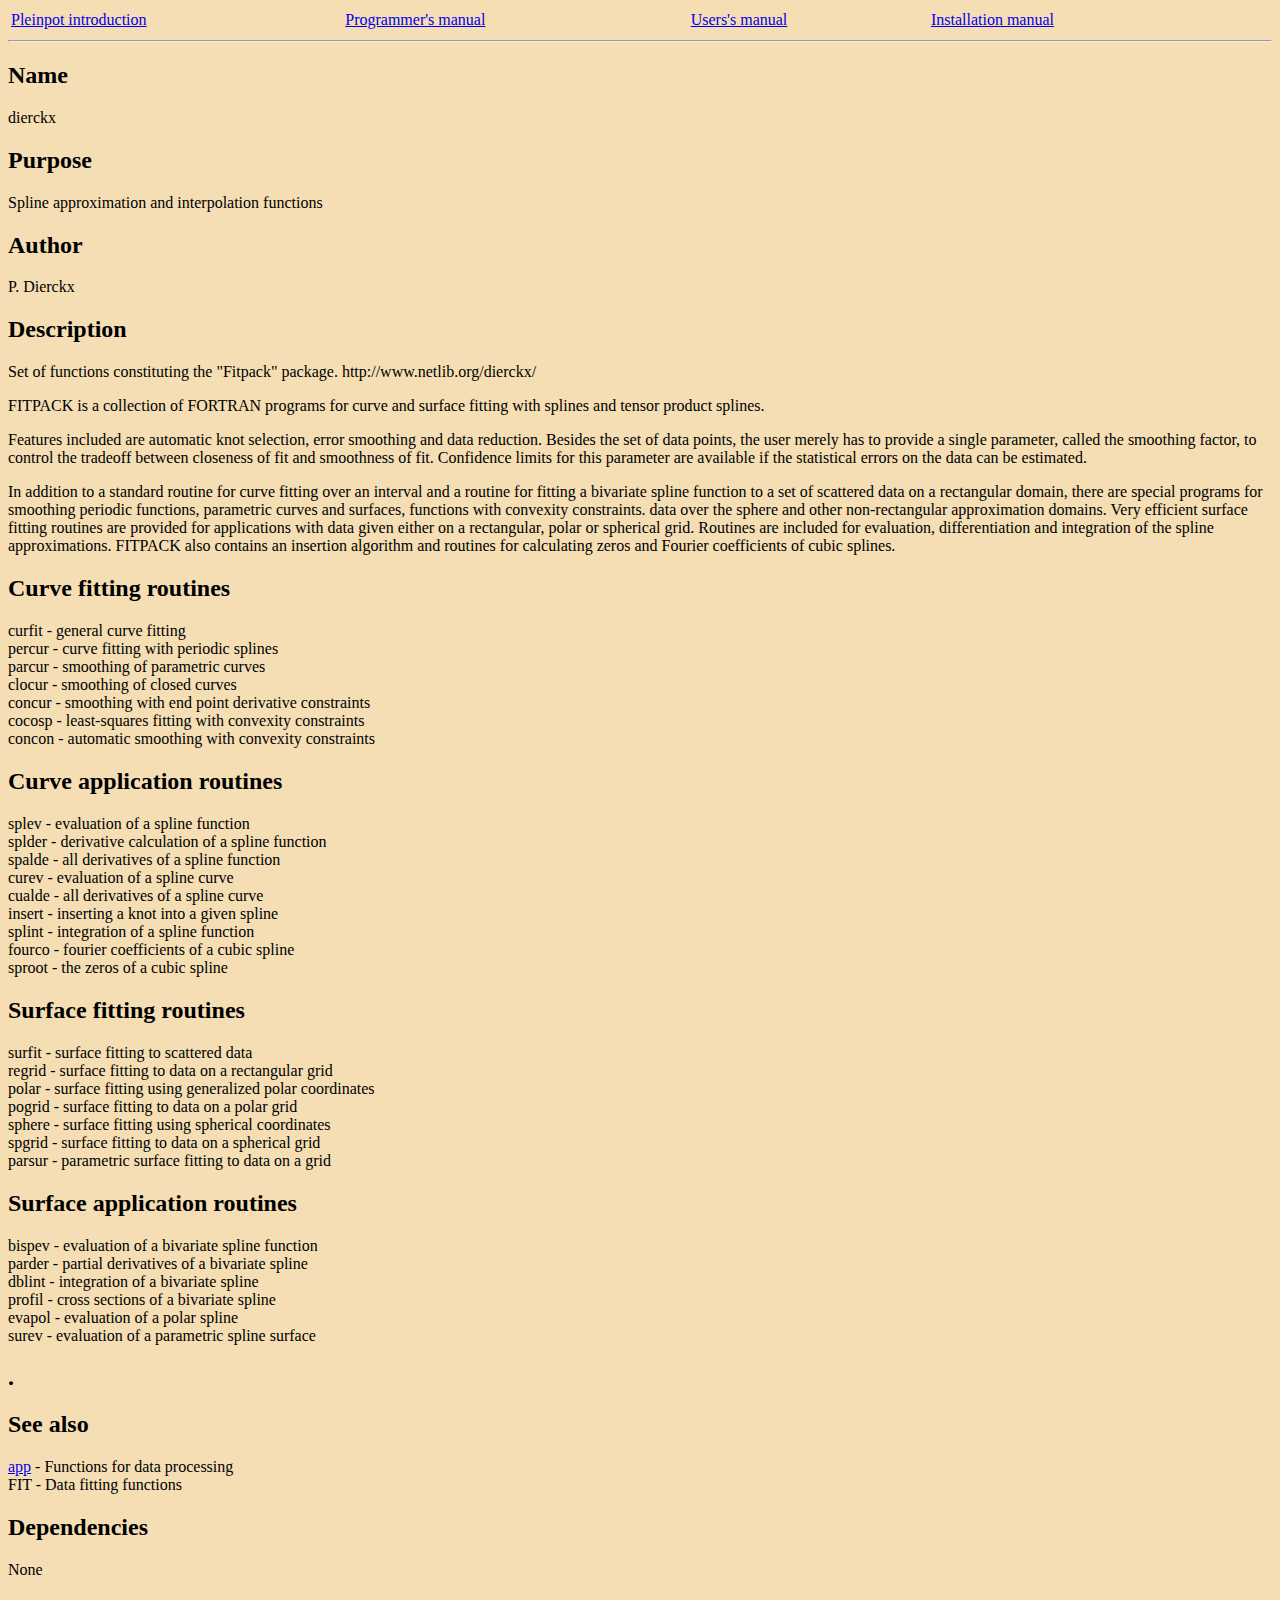
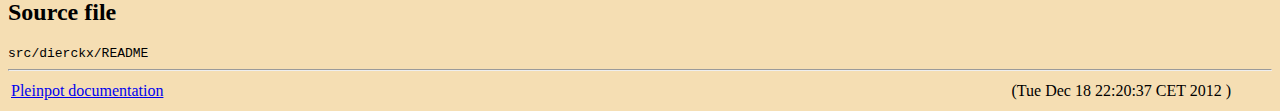
<file: doc/INTERPOLATE/Documentation Pleinpot.html>
<!DOCTYPE html PUBLIC "-//W3C//DTD HTML 4.0 Transitional//EN">
<!--Converted with LaTeX2HTML 2002-2-1 (1.70)
original version by:  Nikos Drakos, CBLU, University of Leeds
* revised and updated by:  Marcus Hennecke, Ross Moore, Herb Swan
* with significant contributions from:
  Jens Lippmann, Marek Rouchal, Martin Wilck and others -->
<html><head>
<meta http-equiv="content-type" content="text/html; charset=windows-1252">
<title>Documentation Pleinpot</title>
<meta name="description" content="Documentation Pleinpot">
<meta name="keywords" content="README28">
<meta name="resource-type" content="document">
<meta name="distribution" content="global">

<meta name="Generator" content="LaTeX2HTML v2002-2-1">
<meta http-equiv="Content-Style-Type" content="text/css">

<link rel="STYLESHEET" href="Documentation%20Pleinpot_files/pleinpot.css">

</head>

<body>

<table width="97%"><tbody><tr>
<td align="left"><a href="http://leda.univ-lyon1.fr/pleinpot/introduction.html">Pleinpot introduction</a></td>
<td align="left"><a href="http://leda.univ-lyon1.fr/pleinpot/manual_prog.html">Programmer's manual</a></td>
<td align="left"><a href="http://leda.univ-lyon1.fr/pleinpot/manual_user.html">Users's manual</a></td>
<td align="left"><a href="http://leda.univ-lyon1.fr/pleinpot/manual_install.html">Installation manual</a></td>
</tr></tbody></table><hr>

<h2><a name="SECTION00001000000000000000">
Name</a>
</h2>              dierckx

<h2><a name="SECTION00002000000000000000">
Purpose</a>
</h2>           Spline approximation and interpolation functions

<h2><a name="SECTION00003000000000000000">
Author</a>
</h2>             P. Dierckx

<h2><a name="SECTION00004000000000000000">
Description</a>
</h2>
  Set of functions constituting the "Fitpack" package.
  http://www.netlib.org/dierckx/

<p>
FITPACK is a collection of FORTRAN programs for curve and surface fitting 
  with splines and tensor product splines. 

</p><p>
Features included are automatic knot selection, error smoothing and data 
  reduction. Besides the set of data points, the user merely has to provide a
  single parameter, called the smoothing factor, to control the tradeoff 
  between closeness of fit and smoothness of fit. Confidence limits for this 
  parameter are available if the statistical errors on the data can be 
  estimated.

</p><p>
In addition to a standard routine for curve fitting over an interval and 
  a routine for fitting a bivariate spline function to a set of scattered 
  data on a rectangular domain, there are special programs for smoothing 
  periodic functions, parametric curves and surfaces, functions with 
  convexity constraints. data over the sphere and other non-rectangular 
  approximation domains. Very efficient surface fitting routines are provided
  for applications with data given either on a rectangular, polar or 
  spherical grid. Routines are included for evaluation, differentiation and 
  integration of the spline approximations. FITPACK also contains an 
  insertion algorithm and routines for calculating zeros and Fourier 
  coefficients of cubic splines.

</p><p>

</p><h2><a name="SECTION00005000000000000000">
Curve fitting routines</a>
</h2>
  curfit  - general curve fitting
<br>
percur  - curve fitting with periodic splines
<br>
parcur  - smoothing of parametric curves
<br>
clocur  - smoothing of closed curves
<br>
concur  - smoothing with end point derivative constraints
<br>
cocosp  - least-squares fitting with convexity constraints
<br>
concon  - automatic smoothing with convexity constraints
<br>
<p>

</p><h2><a name="SECTION00006000000000000000">
Curve application routines</a>
</h2>
  splev - evaluation of a spline function
<br>
splder - derivative calculation of a spline function
<br>
spalde  - all derivatives of a spline function
<br>
curev - evaluation of a spline curve
<br>
cualde - all derivatives of a spline curve
<br>
insert - inserting a knot into a given spline
<br>
splint - integration of a spline function
<br>
fourco - fourier coefficients of a cubic spline
<br>
sproot - the zeros of a cubic spline
<br>
<p>

</p><h2><a name="SECTION00007000000000000000">
Surface fitting routines</a>
</h2>
  surfit - surface fitting to scattered data
<br>
regrid - surface fitting to data on a rectangular grid
<br>
polar - surface fitting using generalized polar coordinates
<br>
pogrid - surface fitting to data on a polar grid
<br>
sphere - surface fitting using spherical coordinates
<br>
spgrid  - surface fitting to data on a spherical grid
<br>
parsur - parametric surface fitting to data on a grid
<br>
<p>

</p><h2><a name="SECTION00008000000000000000">
Surface application routines</a>
</h2>
  bispev - evaluation of a bivariate spline function
<br>
parder - partial derivatives of a bivariate spline
<br>
dblint - integration of a bivariate spline
<br>
profil - cross sections of a bivariate spline
<br>
evapol - evaluation of a polar spline
<br>
surev - evaluation of a parametric spline surface
<br>
<p>

</p><h2><a name="SECTION00009000000000000000">.</a>

</h2>

<p>


</p><h2><a name="SECTION000010000000000000000">
See also</a>
</h2>
      <a name="tex2html1" href="http://leda.univ-lyon1.fr/pleinpot/README1.html">app</a> - Functions for data processing
<br>
FIT - Data fitting functions
<br>

<h2><a name="SECTION000011000000000000000">
Dependencies</a>
</h2>      None

<h2><a name="SECTION000012000000000000000">
Source file</a>
</h2><tt> src/dierckx/README
</tt>
<hr><address>
<table width="97%"><tbody><tr><td align="left"><a href="http://leda.univ-lyon1.fr/pleinpot/introduction.html">Pleinpot documentation </a></td><td align="right">(Tue Dec 18 22:20:37 CET 2012
)</td></tr></tbody></table>
</address>


</body></html>
</file>
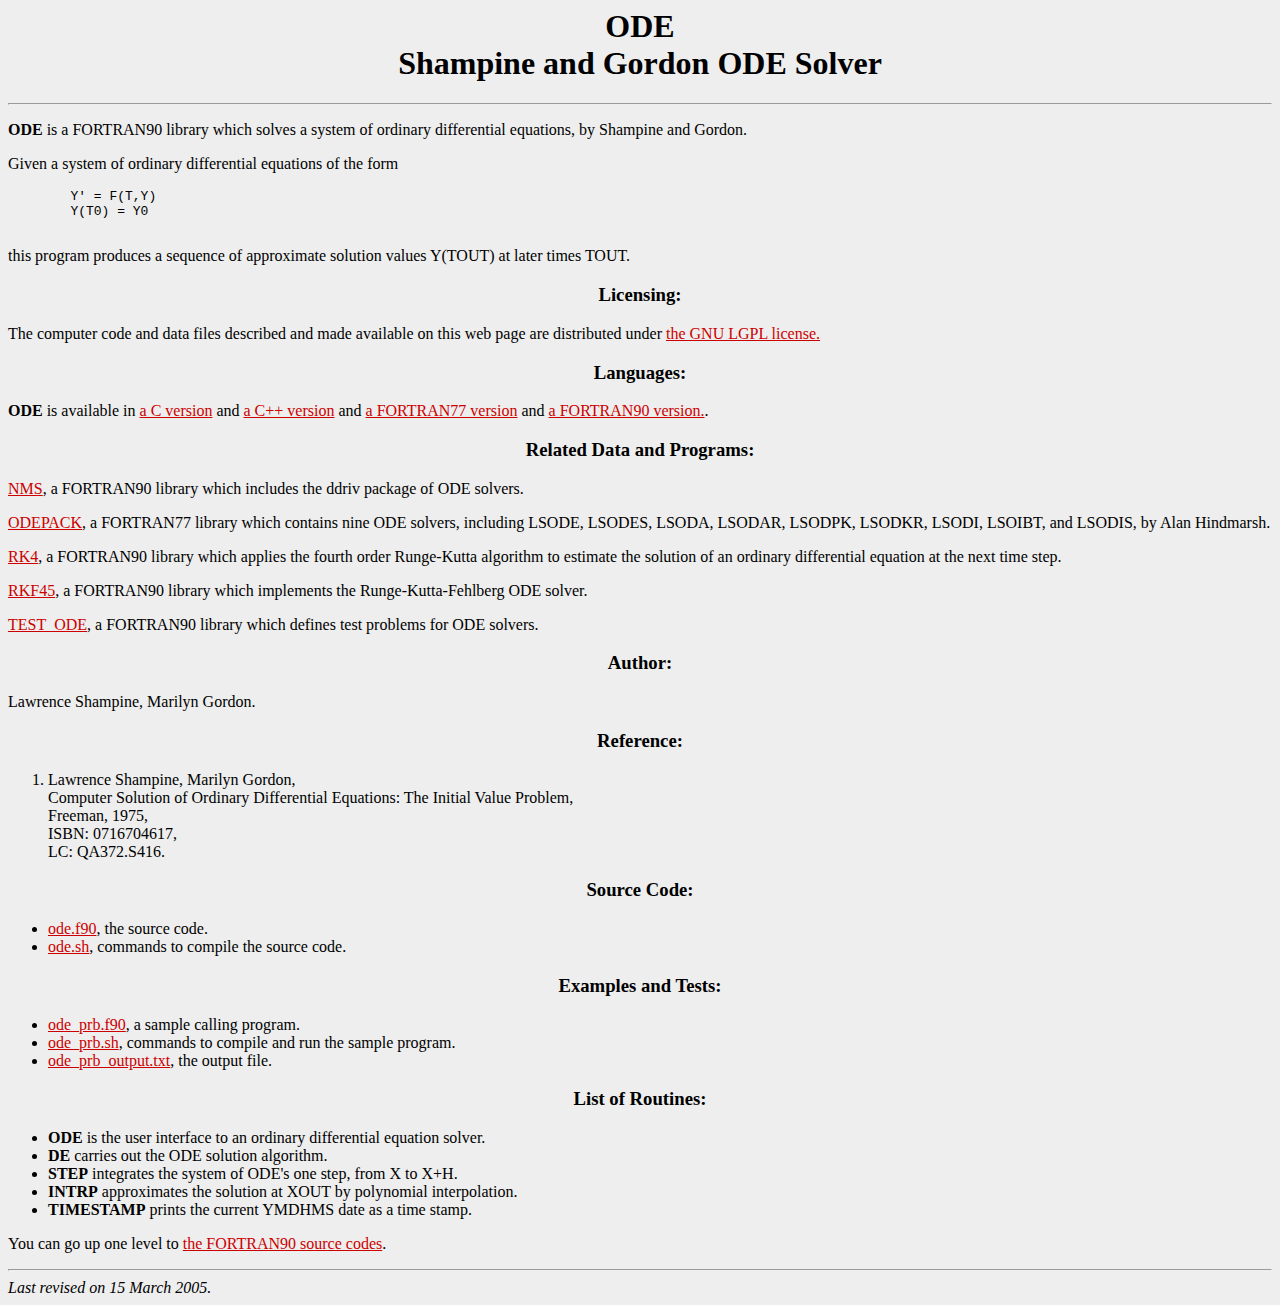
<file: doc/ODEsolve/ODE - Shampine and Gordon ODE Solver.html>
<html><head>
<meta http-equiv="content-type" content="text/html; charset=UTF-8">
    <title>
      ODE - Shampine and Gordon ODE Solver
    </title>
  </head>

  <body alink="#FF3300" bgcolor="#EEEEEE" link="#CC0000" vlink="#000055">

    <h1 align="center">
      ODE <br> Shampine and Gordon ODE Solver
    </h1>

    <hr>

    <p>
      <b>ODE</b>
      is a FORTRAN90 library which
      solves a system of ordinary differential equations,
      by Shampine and Gordon.
    </p>

    <p>
      Given a system of ordinary differential equations of the form
      </p><pre>        Y' = F(T,Y)
        Y(T0) = Y0
      </pre>
      this program produces a sequence of approximate solution values
      Y(TOUT) at later times TOUT.
    <p></p>

    <h3 align="center">
      Licensing:
    </h3>

    <p>
      The computer code and data files described and made available on this web page
      are distributed under
      <a href="http://people.sc.fsu.edu/%7Ejburkardt/txt/gnu_lgpl.txt">the GNU LGPL license.</a>
    </p>

    <h3 align="center">
      Languages:
    </h3>

    <p>
      <b>ODE</b> is available in
      <a href="http://people.sc.fsu.edu/%7Ejburkardt/c_src/ode/ode.html">a C version</a> and
      <a href="http://people.sc.fsu.edu/%7Ejburkardt/cpp_src/ode/ode.html">a C++ version</a> and
      <a href="http://people.sc.fsu.edu/%7Ejburkardt/f77_src/ode/ode.html">a FORTRAN77 version</a> and
      <a href="http://people.sc.fsu.edu/%7Ejburkardt/f_src/ode/ode.html">a FORTRAN90 version.</a>.
    </p>

    <h3 align="center">
      Related Data and Programs:
    </h3>

    <p>
      <a href="http://people.sc.fsu.edu/%7Ejburkardt/f_src/nms/nms.html">
      NMS</a>,
      a FORTRAN90 library which
      includes the ddriv package of ODE solvers.
    </p>

    <p>
      <a href="http://people.sc.fsu.edu/%7Ejburkardt/f77_src/odepack/odepack.html">
      ODEPACK</a>,
      a FORTRAN77 library which
      contains nine ODE solvers, including LSODE, LSODES, LSODA,
      LSODAR, LSODPK, LSODKR, LSODI, LSOIBT, and LSODIS,
      by Alan Hindmarsh.
    </p>

    <p>
      <a href="http://people.sc.fsu.edu/%7Ejburkardt/f_src/rk4/rk4.html">
      RK4</a>,
      a FORTRAN90 library which
      applies the fourth order Runge-Kutta algorithm to estimate the
      solution of an ordinary differential equation at the next time step.
    </p>

    <p>
      <a href="http://people.sc.fsu.edu/%7Ejburkardt/f_src/rkf45/rkf45.html">
      RKF45</a>,
      a FORTRAN90 library which
      implements the Runge-Kutta-Fehlberg ODE solver.
    </p>

    <p>
      <a href="http://people.sc.fsu.edu/%7Ejburkardt/f_src/test_ode/test_ode.html">
      TEST_ODE</a>,
      a FORTRAN90 library which
      defines test problems for ODE solvers.
    </p>

    <h3 align="center">
      Author:
    </h3>

    <p>
      Lawrence Shampine, Marilyn Gordon.
    </p>

    <h3 align="center">
      Reference:
    </h3>

    <p>
      </p><ol>
        <li>
          Lawrence Shampine, Marilyn Gordon,<br>
          Computer Solution of Ordinary Differential Equations:
          The Initial Value Problem,<br>
          Freeman, 1975,<br>
          ISBN: 0716704617,<br>
          LC: QA372.S416.
        </li>
      </ol>
    <p></p>

    <h3 align="center">
      Source Code:
    </h3>

    <p>
      </p><ul>
        <li>
          <a href="http://people.sc.fsu.edu/%7Ejburkardt/f_src/ode/ode.f90">ode.f90</a>, the source code.
        </li>
        <li>
          <a href="http://people.sc.fsu.edu/%7Ejburkardt/f_src/ode/ode.sh">ode.sh</a>,
          commands to compile the source code.
        </li>
      </ul>
    <p></p>

    <h3 align="center">
      Examples and Tests:
    </h3>

    <p>
      </p><ul>
        <li>
          <a href="http://people.sc.fsu.edu/%7Ejburkardt/f_src/ode/ode_prb.f90">ode_prb.f90</a>,
          a sample calling program.
        </li>
        <li>
          <a href="http://people.sc.fsu.edu/%7Ejburkardt/f_src/ode/ode_prb.sh">ode_prb.sh</a>,
          commands to compile and run the sample program.
        </li>
        <li>
          <a href="http://people.sc.fsu.edu/%7Ejburkardt/f_src/ode/ode_prb_output.txt">ode_prb_output.txt</a>,
          the output file.
        </li>
      </ul>
    <p></p>

    <h3 align="center">
      List of Routines:
    </h3>

    <p>
      </p><ul>
        <li>
          <b>ODE</b> is the user interface to an ordinary differential equation solver.
        </li>
        <li>
          <b>DE</b> carries out the ODE solution algorithm.
        </li>
        <li>
          <b>STEP</b> integrates the system of ODE's one step, from X to X+H.
        </li>
        <li>
          <b>INTRP</b> approximates the solution at XOUT by polynomial interpolation.
        </li>
        <li>
          <b>TIMESTAMP</b> prints the current YMDHMS date as a time stamp.
        </li>
      </ul>
    <p></p>

    <p>
      You can go up one level to <a href="http://people.sc.fsu.edu/%7Ejburkardt/f_src/f_src.html">
      the FORTRAN90 source codes</a>.
    </p>

    <hr>

    <i>
      Last revised on 15 March 2005.
    </i>

    <!-- John Burkardt -->

  

  


</body><!-- Initial HTML skeleton created by HTMLINDEX. --></html>
</file>
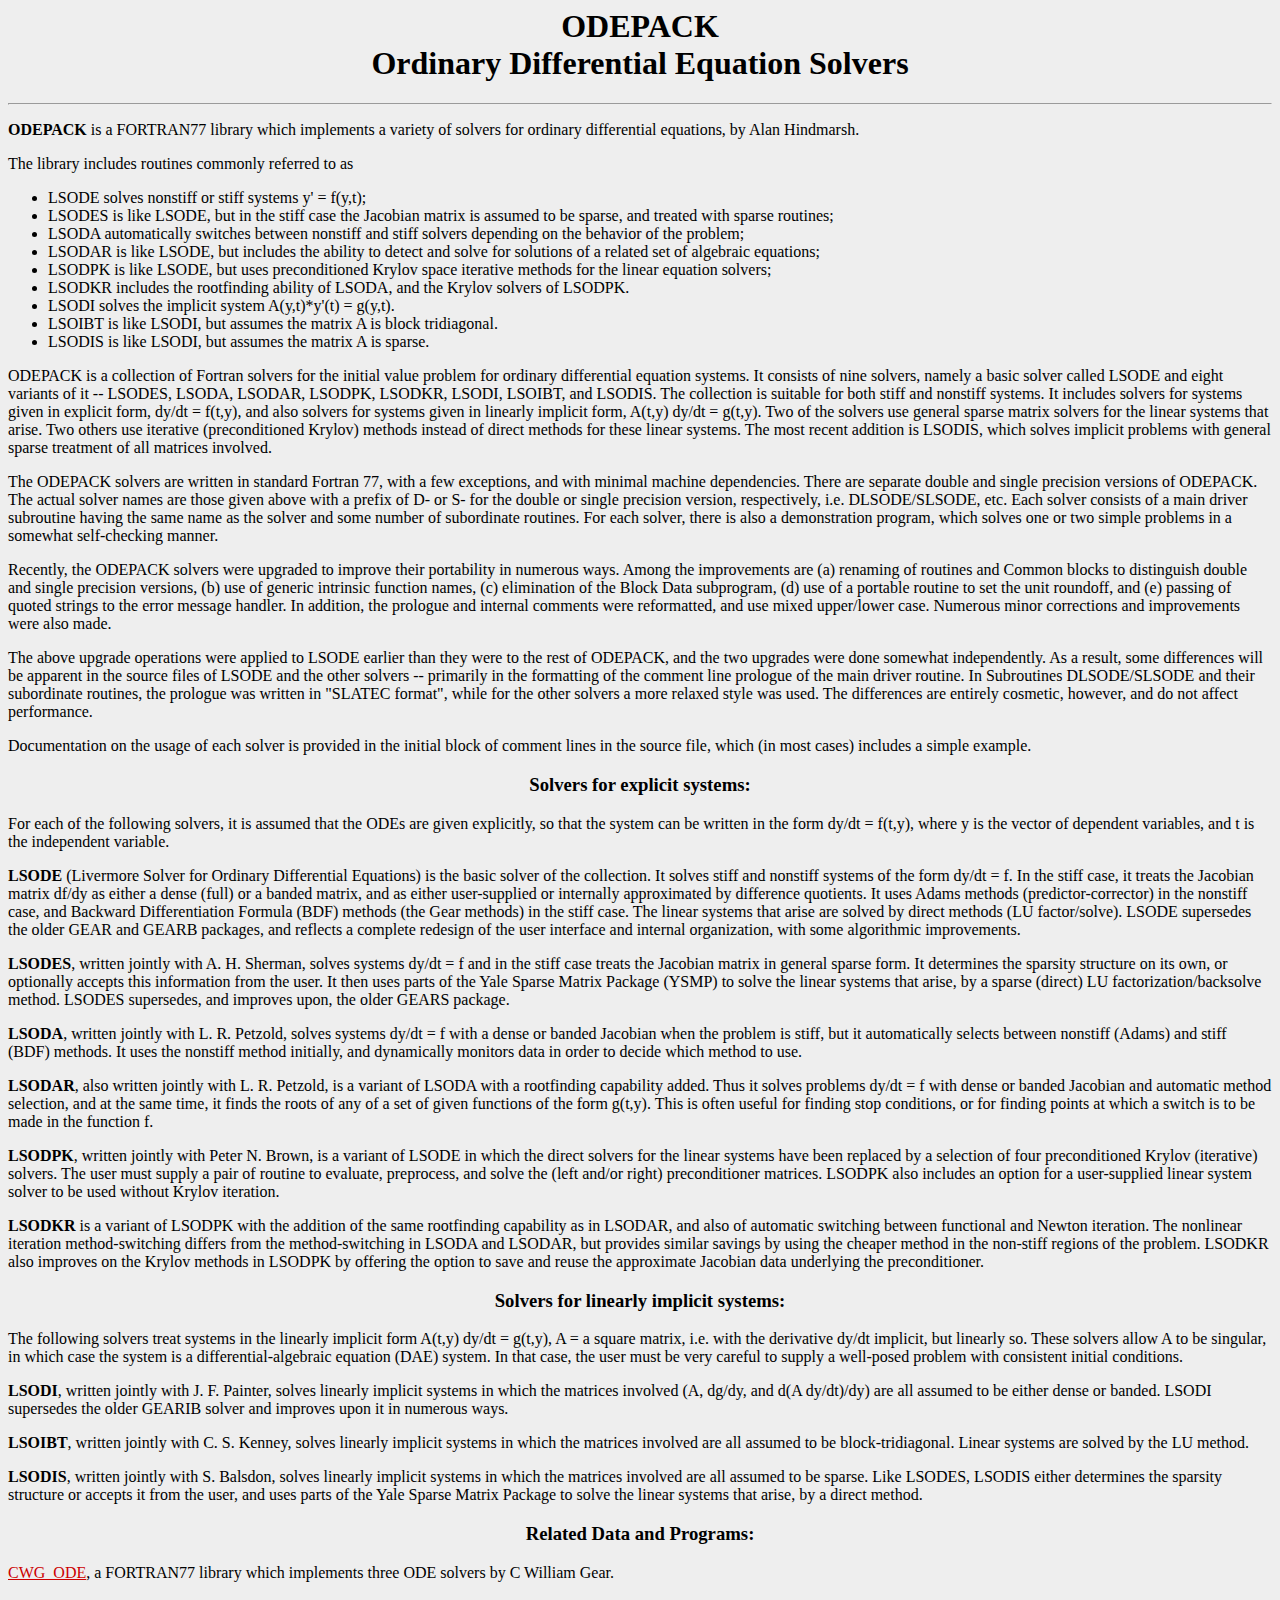
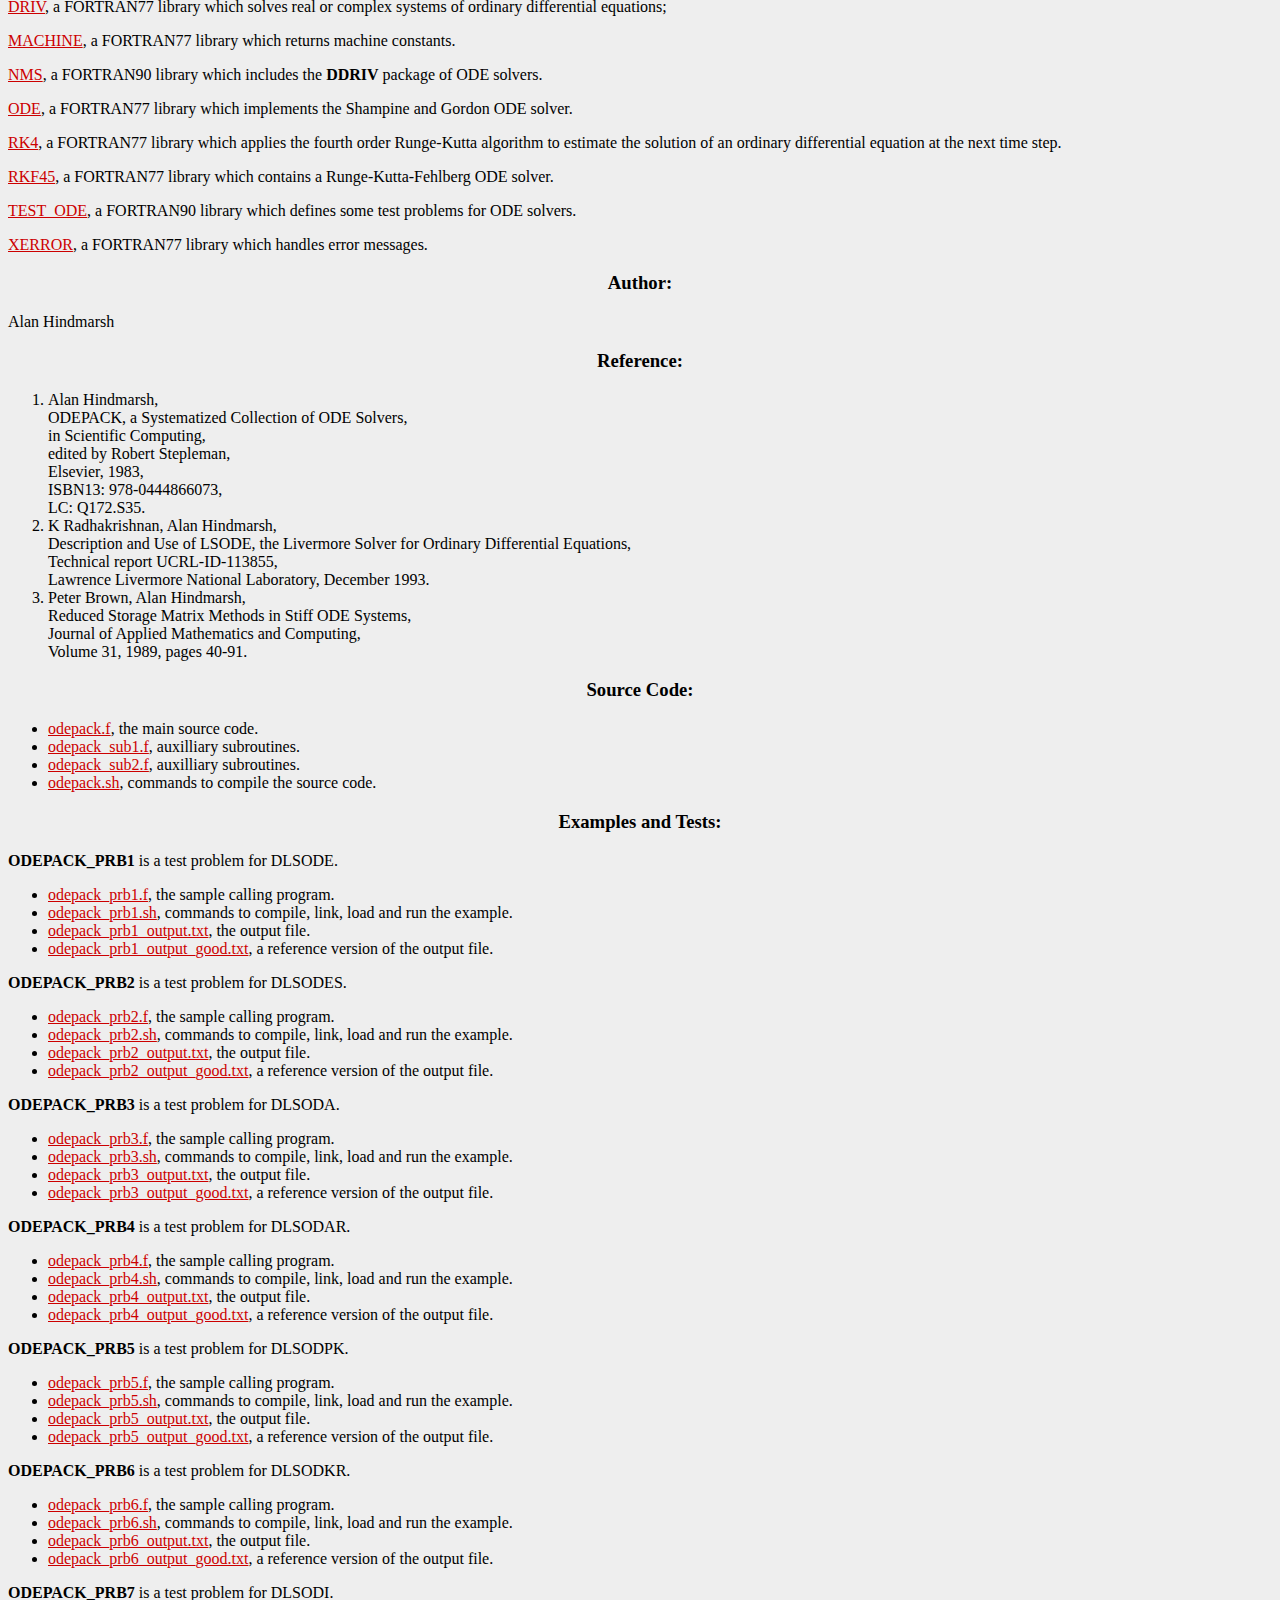
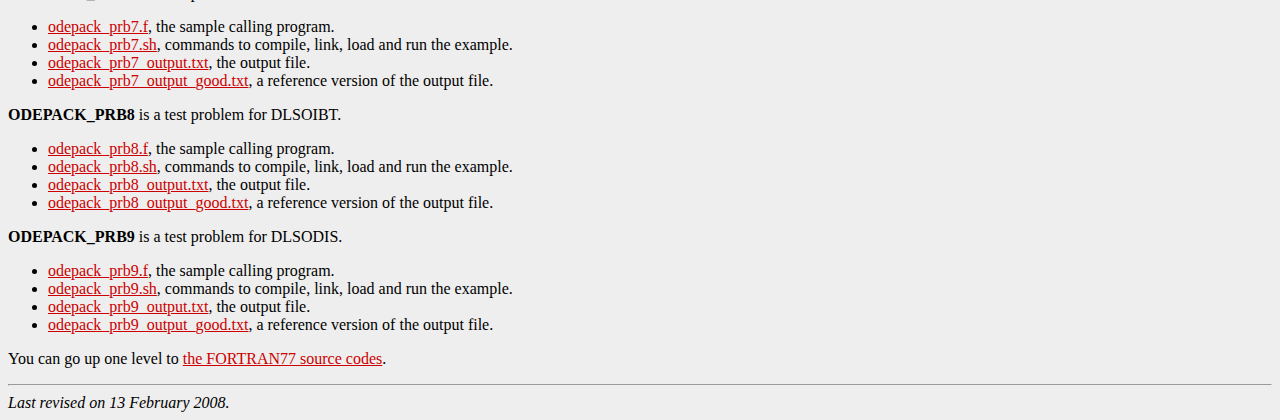
<file: doc/ODEsolve/ODEPACK - Ordinary Differential Equation Solvers.html>
<html><head>
<meta http-equiv="content-type" content="text/html; charset=UTF-8">
    <title>
      ODEPACK - Ordinary Differential Equation Solvers
    </title>
  </head>

  <body alink="#FF3300" bgcolor="#EEEEEE" link="#CC0000" vlink="#000055">

    <h1 align="center">
      ODEPACK <br> Ordinary Differential Equation Solvers
    </h1>

    <hr>

    <p>
      <b>ODEPACK</b>
      is a FORTRAN77 library which
      implements a variety of solvers for ordinary differential equations,
      by Alan Hindmarsh.
    </p>

    <p>
      The library includes routines commonly referred to as
      </p><ul>
        <li>
          LSODE solves nonstiff or stiff systems y' = f(y,t);
        </li>
        <li>
          LSODES is like LSODE, but in the stiff case the Jacobian matrix
          is assumed to be sparse, and treated with sparse routines;
        </li>
        <li>
          LSODA automatically switches between nonstiff and stiff solvers
          depending on the behavior of the problem;
        </li>
        <li>
          LSODAR is like LSODE, but includes the ability to detect and solve
          for solutions of a related set of algebraic equations;
        </li>
        <li>
          LSODPK is like LSODE, but uses preconditioned Krylov space
          iterative methods for the linear equation solvers;
        </li>
        <li>
          LSODKR includes the rootfinding ability of LSODA, and the
          Krylov solvers of LSODPK.
        </li>
        <li>
          LSODI solves the implicit system A(y,t)*y'(t) = g(y,t).
        </li>
        <li>
          LSOIBT is like LSODI, but assumes the matrix A is block tridiagonal.
        </li>
        <li>
          LSODIS is like LSODI, but assumes the matrix A is sparse.
        </li>
      </ul>
    <p></p>

    <p>
      ODEPACK is a collection of Fortran solvers for the initial value
      problem for ordinary differential equation systems.  It consists of nine
      solvers, namely a basic solver called LSODE and eight variants of it --
      LSODES, LSODA, LSODAR, LSODPK, LSODKR, LSODI, LSOIBT, and LSODIS.
      The collection is suitable for both stiff and nonstiff systems.  It
      includes solvers for systems given in explicit form, dy/dt = f(t,y),
      and also solvers for systems given in linearly implicit form,
      A(t,y) dy/dt = g(t,y).  Two of the solvers use general sparse matrix
      solvers for the linear systems that arise.  Two others use iterative
      (preconditioned Krylov) methods instead of direct methods for these
      linear systems.  The most recent addition is LSODIS, which solves
      implicit problems with general sparse treatment of all matrices involved.
    </p>

    <p>
      The ODEPACK solvers are written in standard Fortran 77, with a few
      exceptions, and with minimal machine dependencies.  There are separate
      double and single precision versions of ODEPACK.  The actual solver
      names are those given above with a prefix of D- or S- for the double
      or single precision version, respectively, i.e. DLSODE/SLSODE, etc.
      Each solver consists of a main driver subroutine having the same name
      as the solver and some number of subordinate routines.  For each
      solver, there is also a demonstration program, which solves one or two
      simple problems in a somewhat self-checking manner.
    </p>

    <p>
      Recently, the ODEPACK solvers were upgraded to improve their
      portability in numerous ways.  Among the improvements are (a) renaming
      of routines and Common blocks to distinguish double and single
      precision versions, (b) use of generic intrinsic function names, (c)
      elimination of the Block Data subprogram, (d) use of a portable
      routine to set the unit roundoff, and (e) passing of quoted strings to
      the error message handler.  In addition, the prologue and internal
      comments were reformatted, and use mixed upper/lower case.  Numerous
      minor corrections and improvements were also made.
    </p>

    <p>
      The above upgrade operations were applied to LSODE earlier than they
      were to the rest of ODEPACK, and the two upgrades were done somewhat
      independently.  As a result, some differences will be apparent in the
      source files of LSODE and the other solvers -- primarily in the
      formatting of the comment line prologue of the main driver routine.
      In Subroutines DLSODE/SLSODE and their subordinate routines, the
      prologue was written in "SLATEC format", while for the other solvers a
      more relaxed style was used.  The differences are entirely cosmetic,
      however, and do not affect performance.
    </p>

    <p>
      Documentation on the usage of each solver is provided in the
      initial block of comment lines in the source file, which (in most
      cases) includes a simple example.
    </p>

    <h3 align="center">
      Solvers for explicit systems:
    </h3>

    <p>
      For each of the following solvers, it is assumed that the ODEs are
      given explicitly, so that the system can be written in the form
      dy/dt = f(t,y), where y is the vector of dependent variables, and t is
      the independent variable.
    </p>

    <p>
      <b>LSODE</b> (Livermore Solver for Ordinary Differential Equations) is the
      basic solver of the collection.  It solves stiff and nonstiff systems
      of the form dy/dt = f.  In the stiff case, it treats the Jacobian
      matrix df/dy as either a dense (full) or a banded matrix, and as either
      user-supplied or internally approximated by difference quotients.
      It uses Adams methods (predictor-corrector) in the nonstiff case,
      and Backward Differentiation Formula (BDF) methods (the Gear methods)
      in the stiff case.  The linear systems that arise are solved by direct
      methods (LU factor/solve).  LSODE supersedes the older GEAR and GEARB
      packages, and reflects a complete redesign of the user interface
      and internal organization, with some algorithmic improvements.
    </p>

    <p>
      <b>LSODES</b>, written jointly with A. H. Sherman, solves systems dy/dt = f
      and in the stiff case treats the Jacobian matrix in general sparse
      form.  It determines the sparsity structure on its own, or optionally
      accepts this information from the user.  It then uses parts of the
      Yale Sparse Matrix Package (YSMP) to solve the linear systems that
      arise, by a sparse (direct) LU factorization/backsolve method.
      LSODES supersedes, and improves upon, the older GEARS package.
    </p>

    <p>
      <b>LSODA</b>, written jointly with L. R. Petzold, solves systems dy/dt = f
      with a dense or banded Jacobian when the problem is stiff, but it
      automatically selects between nonstiff (Adams) and stiff (BDF)
      methods.  It uses the nonstiff method initially, and dynamically
      monitors data in order to decide which method to use.
    </p>

    <p>
      <b>LSODAR</b>, also written jointly with L. R. Petzold, is a variant of
      LSODA with a rootfinding capability added.  Thus it solves problems
      dy/dt = f with dense or banded Jacobian and automatic method
      selection, and at the same time, it finds the roots of any of a
      set of given functions of the form g(t,y).  This is often useful
      for finding stop conditions, or for finding points at which a switch
      is to be made in the function f.
    </p>

    <p>
      <b>LSODPK</b>, written jointly with Peter N. Brown, is a variant of LSODE
      in which the direct solvers for the linear systems have been replaced
      by a selection of four preconditioned Krylov (iterative) solvers.
      The user must supply a pair of routine to evaluate, preprocess, and
      solve the (left and/or right) preconditioner matrices.  LSODPK also
      includes an option for a user-supplied linear system solver to be used
      without Krylov iteration.
    </p>

    <p>
      <b>LSODKR</b> is a variant of LSODPK with the addition of the same
      rootfinding capability as in LSODAR, and also of automatic switching
      between functional and Newton iteration.  The nonlinear iteration
      method-switching differs from the method-switching in LSODA and LSODAR,
      but provides similar savings by using the cheaper method in the non-stiff
      regions of the problem.  LSODKR also improves on the Krylov methods in
      LSODPK by offering the option to save and reuse the approximate Jacobian
      data underlying the preconditioner.
    </p>

    <h3 align="center">
      Solvers for linearly implicit systems:
    </h3>

    <p>
      The following solvers treat systems in the linearly implicit form
      A(t,y) dy/dt = g(t,y), A = a square matrix, i.e. with the derivative
      dy/dt implicit, but linearly so.  These solvers allow A to be
      singular, in which case the system is a differential-algebraic
      equation (DAE) system.  In that case, the user must be very careful
      to supply a well-posed problem with consistent initial conditions.
    </p>

    <p>
      <b>LSODI</b>, written jointly with J. F. Painter, solves linearly implicit
      systems in which the matrices involved (A, dg/dy, and d(A dy/dt)/dy)
      are all assumed to be either dense or banded.  LSODI supersedes the
      older GEARIB solver and improves upon it in numerous ways.
    </p>

    <p>
      <b>LSOIBT</b>, written jointly with C. S. Kenney, solves linearly implicit
      systems in which the matrices involved are all assumed to be
      block-tridiagonal.  Linear systems are solved by the LU method.
    </p>

    <p>
      <b>LSODIS</b>, written jointly with S. Balsdon, solves linearly implicit
      systems in which the matrices involved are all assumed to be sparse.
      Like LSODES, LSODIS either determines the sparsity structure or
      accepts it from the user, and uses parts of the Yale Sparse Matrix
      Package to solve the linear systems that arise, by a direct method.
    </p>

    <h3 align="center">
      Related Data and Programs:
    </h3>

    <p>
      <a href="http://people.sc.fsu.edu/%7Ejburkardt/f77_src/driv/driv.html">
      CWG_ODE</a>,
      a FORTRAN77 library which
      implements three ODE solvers by C William Gear.
    </p>

    <p>
      <a href="http://people.sc.fsu.edu/%7Ejburkardt/f77_src/driv/driv.html">
      DRIV</a>,
      a FORTRAN77 library which
      solves real or complex systems of ordinary differential equations;
    </p>

    <p>
      <a href="http://people.sc.fsu.edu/%7Ejburkardt/f77_src/machine/machine.html">
      MACHINE</a>,
      a FORTRAN77 library which
      returns machine constants.
    </p>

    <p>
      <a href="http://people.sc.fsu.edu/%7Ejburkardt/f_src/nms/nms.html">
      NMS</a>,
      a FORTRAN90 library which
      includes the <b>DDRIV</b> package of ODE solvers.
    </p>

    <p>
      <a href="http://people.sc.fsu.edu/%7Ejburkardt/f77_src/ode/ode.html">
      ODE</a>,
      a FORTRAN77 library which
      implements the Shampine and Gordon ODE solver.
    </p>

    <p>
      <a href="http://people.sc.fsu.edu/%7Ejburkardt/f77_src/rk4/rk4.html">
      RK4</a>,
      a FORTRAN77 library which
      applies the fourth order Runge-Kutta algorithm to estimate the
      solution of an ordinary differential equation at the next time step.
    </p>

    <p>
      <a href="http://people.sc.fsu.edu/%7Ejburkardt/f77_src/rkf45/rkf45.html">
      RKF45</a>,
      a FORTRAN77 library which
      contains a Runge-Kutta-Fehlberg ODE solver.
    </p>

    <p>
      <a href="http://people.sc.fsu.edu/%7Ejburkardt/f_src/test_ode/test_ode.html">
      TEST_ODE</a>,
      a FORTRAN90 library which
      defines some test problems for ODE solvers.
    </p>

    <p>
      <a href="http://people.sc.fsu.edu/%7Ejburkardt/f77_src/xerror/xerror.html">
      XERROR</a>,
      a FORTRAN77 library which
      handles error messages.
    </p>

    <h3 align="center">
      Author:
    </h3>

    <p>
      Alan Hindmarsh
    </p>

    <h3 align="center">
      Reference:
    </h3>

    <p>
      </p><ol>
        <li>
          Alan Hindmarsh,<br>
          ODEPACK, a Systematized Collection of ODE Solvers,<br>
          in Scientific Computing,<br>
          edited by Robert Stepleman,<br>
          Elsevier, 1983,<br>
          ISBN13: 978-0444866073,<br>
          LC: Q172.S35.
        </li>
        <li>
          K Radhakrishnan, Alan Hindmarsh,<br>
          Description and Use of LSODE,
          the Livermore Solver for Ordinary Differential Equations,<br>
          Technical report UCRL-ID-113855,<br>
          Lawrence Livermore National Laboratory, December 1993.
        </li>
        <li>
          Peter Brown, Alan Hindmarsh,<br>
          Reduced Storage Matrix Methods in Stiff ODE Systems,<br>
          Journal of Applied Mathematics and Computing,<br>
          Volume 31, 1989, pages 40-91.
        </li>
      </ol>
    <p></p>

    <h3 align="center">
      Source Code:
    </h3>

    <p>
      </p><ul>
        <li>
          <a href="http://people.sc.fsu.edu/%7Ejburkardt/f77_src/odepack/odepack.f">odepack.f</a>, the main source code.
        </li>
        <li>
          <a href="http://people.sc.fsu.edu/%7Ejburkardt/f77_src/odepack/odepack_sub1.f">odepack_sub1.f</a>, auxilliary subroutines.
        </li>
        <li>
          <a href="http://people.sc.fsu.edu/%7Ejburkardt/f77_src/odepack/odepack_sub2.f">odepack_sub2.f</a>, auxilliary subroutines.
        </li>
        <li>
          <a href="http://people.sc.fsu.edu/%7Ejburkardt/f77_src/odepack/odepack.sh">odepack.sh</a>,
          commands to compile the source code.
        </li>
      </ul>
    <p></p>

    <h3 align="center">
      Examples and Tests:
    </h3>

    <p>
      <b>ODEPACK_PRB1</b> is a test problem for DLSODE.
      </p><ul>
        <li>
          <a href="http://people.sc.fsu.edu/%7Ejburkardt/f77_src/odepack/odepack_prb1.f">odepack_prb1.f</a>,
          the sample calling program.
        </li>
        <li>
          <a href="http://people.sc.fsu.edu/%7Ejburkardt/f77_src/odepack/odepack_prb1.sh">odepack_prb1.sh</a>,
          commands to compile, link, load and run the example.
        </li>
        <li>
          <a href="http://people.sc.fsu.edu/%7Ejburkardt/f77_src/odepack/odepack_prb1_output.txt">odepack_prb1_output.txt</a>,
          the output file.
        </li>
        <li>
          <a href="http://people.sc.fsu.edu/%7Ejburkardt/f77_src/odepack/odepack_prb1_output_good.txt">odepack_prb1_output_good.txt</a>,
          a reference version of the output file.
        </li>
      </ul>
    <p></p>

    <p>
      <b>ODEPACK_PRB2</b> is a test problem for DLSODES.
      </p><ul>
        <li>
          <a href="http://people.sc.fsu.edu/%7Ejburkardt/f77_src/odepack/odepack_prb2.f">odepack_prb2.f</a>,
          the sample calling program.
        </li>
        <li>
          <a href="http://people.sc.fsu.edu/%7Ejburkardt/f77_src/odepack/odepack_prb2.sh">odepack_prb2.sh</a>,
          commands to compile, link, load and run the example.
        </li>
        <li>
          <a href="http://people.sc.fsu.edu/%7Ejburkardt/f77_src/odepack/odepack_prb2_output.txt">odepack_prb2_output.txt</a>,
          the output file.
        </li>
        <li>
          <a href="http://people.sc.fsu.edu/%7Ejburkardt/f77_src/odepack/odepack_prb2_output_good.txt">odepack_prb2_output_good.txt</a>,
          a reference version of the output file.
        </li>
      </ul>
    <p></p>

    <p>
      <b>ODEPACK_PRB3</b> is a test problem for DLSODA.
      </p><ul>
        <li>
          <a href="http://people.sc.fsu.edu/%7Ejburkardt/f77_src/odepack/odepack_prb3.f">odepack_prb3.f</a>,
          the sample calling program.
        </li>
        <li>
          <a href="http://people.sc.fsu.edu/%7Ejburkardt/f77_src/odepack/odepack_prb3.sh">odepack_prb3.sh</a>,
          commands to compile, link, load and run the example.
        </li>
        <li>
          <a href="http://people.sc.fsu.edu/%7Ejburkardt/f77_src/odepack/odepack_prb3_output.txt">odepack_prb3_output.txt</a>,
          the output file.
        </li>
        <li>
          <a href="http://people.sc.fsu.edu/%7Ejburkardt/f77_src/odepack/odepack_prb3_output_good.txt">odepack_prb3_output_good.txt</a>,
          a reference version of the output file.
        </li>
      </ul>
    <p></p>

    <p>
      <b>ODEPACK_PRB4</b> is a test problem for DLSODAR.
      </p><ul>
        <li>
          <a href="http://people.sc.fsu.edu/%7Ejburkardt/f77_src/odepack/odepack_prb4.f">odepack_prb4.f</a>,
          the sample calling program.
        </li>
        <li>
          <a href="http://people.sc.fsu.edu/%7Ejburkardt/f77_src/odepack/odepack_prb4.sh">odepack_prb4.sh</a>,
          commands to compile, link, load and run the example.
        </li>
        <li>
          <a href="http://people.sc.fsu.edu/%7Ejburkardt/f77_src/odepack/odepack_prb4_output.txt">odepack_prb4_output.txt</a>,
          the output file.
        </li>
        <li>
          <a href="http://people.sc.fsu.edu/%7Ejburkardt/f77_src/odepack/odepack_prb4_output_good.txt">odepack_prb4_output_good.txt</a>,
          a reference version of the output file.
        </li>
      </ul>
    <p></p>

    <p>
      <b>ODEPACK_PRB5</b> is a test problem for DLSODPK.
      </p><ul>
        <li>
          <a href="http://people.sc.fsu.edu/%7Ejburkardt/f77_src/odepack/odepack_prb5.f">odepack_prb5.f</a>,
          the sample calling program.
        </li>
        <li>
          <a href="http://people.sc.fsu.edu/%7Ejburkardt/f77_src/odepack/odepack_prb5.sh">odepack_prb5.sh</a>,
          commands to compile, link, load and run the example.
        </li>
        <li>
          <a href="http://people.sc.fsu.edu/%7Ejburkardt/f77_src/odepack/odepack_prb5_output.txt">odepack_prb5_output.txt</a>,
          the output file.
        </li>
        <li>
          <a href="http://people.sc.fsu.edu/%7Ejburkardt/f77_src/odepack/odepack_prb5_output_good.txt">odepack_prb5_output_good.txt</a>,
          a reference version of the output file.
        </li>
      </ul>
    <p></p>

    <p>
      <b>ODEPACK_PRB6</b> is a test problem for DLSODKR.
      </p><ul>
        <li>
          <a href="http://people.sc.fsu.edu/%7Ejburkardt/f77_src/odepack/odepack_prb6.f">odepack_prb6.f</a>,
          the sample calling program.
        </li>
        <li>
          <a href="http://people.sc.fsu.edu/%7Ejburkardt/f77_src/odepack/odepack_prb6.sh">odepack_prb6.sh</a>,
          commands to compile, link, load and run the example.
        </li>
        <li>
          <a href="http://people.sc.fsu.edu/%7Ejburkardt/f77_src/odepack/odepack_prb6_output.txt">odepack_prb6_output.txt</a>,
          the output file.
        </li>
        <li>
          <a href="http://people.sc.fsu.edu/%7Ejburkardt/f77_src/odepack/odepack_prb6_output_good.txt">odepack_prb6_output_good.txt</a>,
          a reference version of the output file.
        </li>
      </ul>
    <p></p>

    <p>
      <b>ODEPACK_PRB7</b> is a test problem for DLSODI.
      </p><ul>
        <li>
          <a href="http://people.sc.fsu.edu/%7Ejburkardt/f77_src/odepack/odepack_prb7.f">odepack_prb7.f</a>,
          the sample calling program.
        </li>
        <li>
          <a href="http://people.sc.fsu.edu/%7Ejburkardt/f77_src/odepack/odepack_prb7.sh">odepack_prb7.sh</a>,
          commands to compile, link, load and run the example.
        </li>
        <li>
          <a href="http://people.sc.fsu.edu/%7Ejburkardt/f77_src/odepack/odepack_prb7_output.txt">odepack_prb7_output.txt</a>,
          the output file.
        </li>
        <li>
          <a href="http://people.sc.fsu.edu/%7Ejburkardt/f77_src/odepack/odepack_prb7_output_good.txt">odepack_prb7_output_good.txt</a>,
          a reference version of the output file.
        </li>
      </ul>
    <p></p>

    <p>
      <b>ODEPACK_PRB8</b> is a test problem for DLSOIBT.
      </p><ul>
        <li>
          <a href="http://people.sc.fsu.edu/%7Ejburkardt/f77_src/odepack/odepack_prb8.f">odepack_prb8.f</a>,
          the sample calling program.
        </li>
        <li>
          <a href="http://people.sc.fsu.edu/%7Ejburkardt/f77_src/odepack/odepack_prb8.sh">odepack_prb8.sh</a>,
          commands to compile, link, load and run the example.
        </li>
        <li>
          <a href="http://people.sc.fsu.edu/%7Ejburkardt/f77_src/odepack/odepack_prb8_output.txt">odepack_prb8_output.txt</a>,
          the output file.
        </li>
        <li>
          <a href="http://people.sc.fsu.edu/%7Ejburkardt/f77_src/odepack/odepack_prb8_output_good.txt">odepack_prb8_output_good.txt</a>,
          a reference version of the output file.
        </li>
      </ul>
    <p></p>

    <p>
      <b>ODEPACK_PRB9</b> is a test problem for DLSODIS.
      </p><ul>
        <li>
          <a href="http://people.sc.fsu.edu/%7Ejburkardt/f77_src/odepack/odepack_prb9.f">odepack_prb9.f</a>,
          the sample calling program.
        </li>
        <li>
          <a href="http://people.sc.fsu.edu/%7Ejburkardt/f77_src/odepack/odepack_prb9.sh">odepack_prb9.sh</a>,
          commands to compile, link, load and run the example.
        </li>
        <li>
          <a href="http://people.sc.fsu.edu/%7Ejburkardt/f77_src/odepack/odepack_prb9_output.txt">odepack_prb9_output.txt</a>,
          the output file.
        </li>
        <li>
          <a href="http://people.sc.fsu.edu/%7Ejburkardt/f77_src/odepack/odepack_prb9_output_good.txt">odepack_prb9_output_good.txt</a>,
          a reference version of the output file.
        </li>
      </ul>
    <p></p>

    <p>
      You can go up one level to <a href="http://people.sc.fsu.edu/%7Ejburkardt/f77_src/f77_src.html">
      the FORTRAN77 source codes</a>.
    </p>

    <hr>

    <i>
      Last revised on 13 February 2008.
    </i>

    <!-- John Burkardt -->

  

  


</body><!-- Initial HTML skeleton created by HTMLINDEX. --></html>
</file>
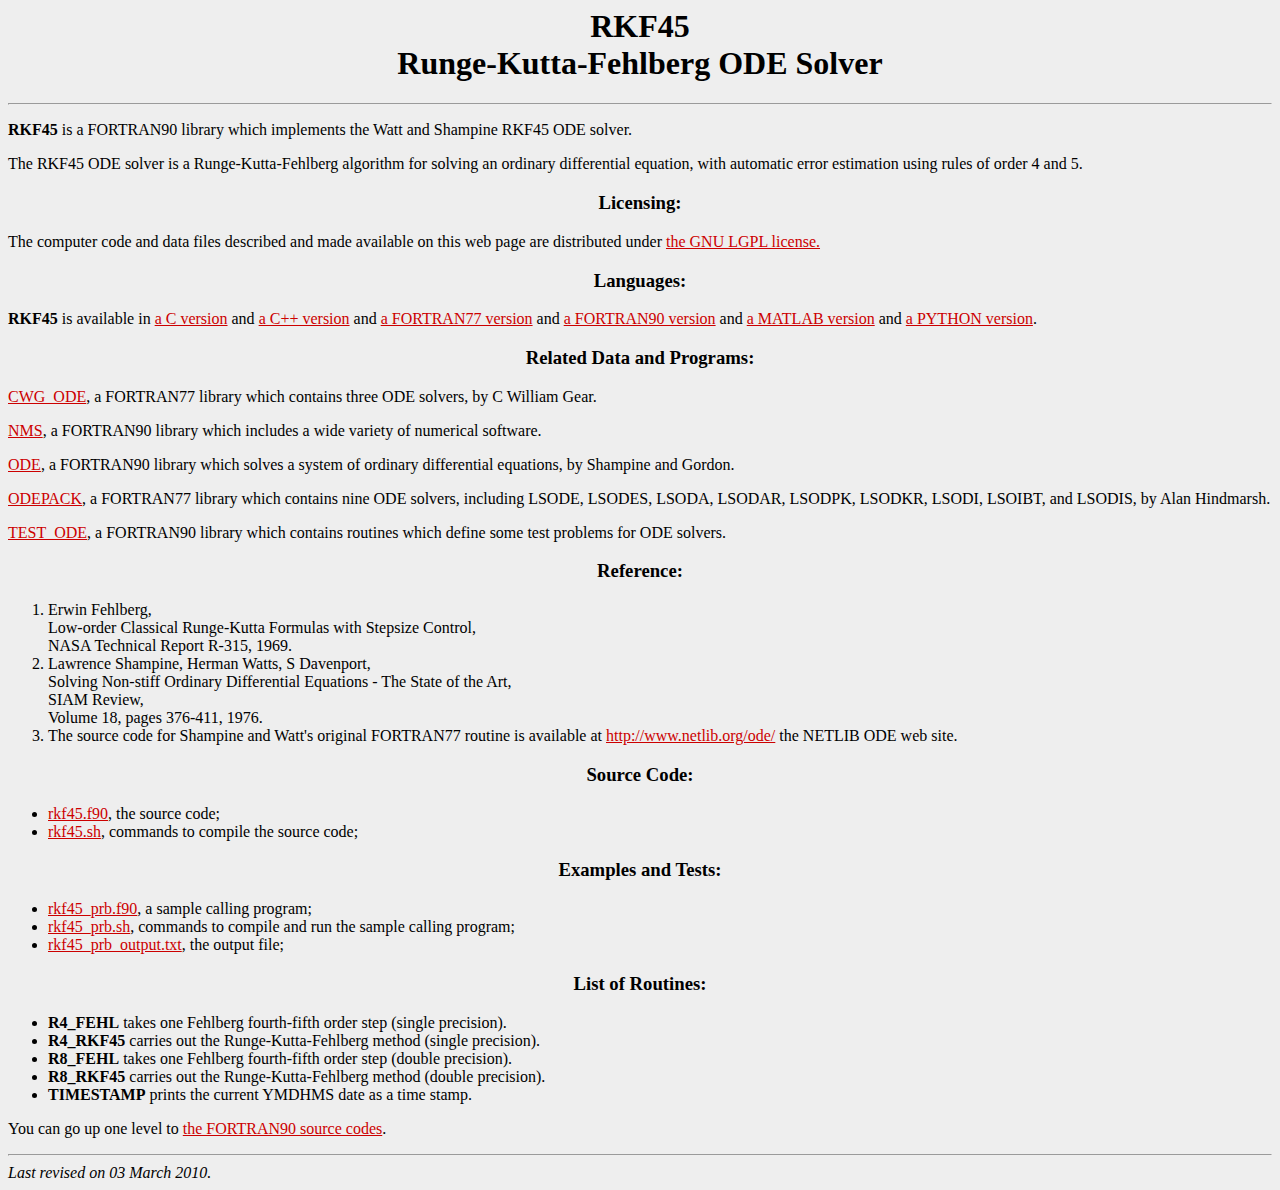
<file: doc/ODEsolve/RKF45 - Runge-Kutta-Fehlberg ODE Solver.html>
<html><head>
<meta http-equiv="content-type" content="text/html; charset=UTF-8">
    <title>
      RKF45 - Runge-Kutta-Fehlberg ODE Solver
    </title>
  </head>

  <body alink="#FF3300" bgcolor="#EEEEEE" link="#CC0000" vlink="#000055">

    <h1 align="center">
      RKF45 <br> Runge-Kutta-Fehlberg ODE Solver
    </h1>

    <hr>

    <p>
      <b>RKF45</b> 
      is a FORTRAN90 library which 
      implements the Watt and Shampine RKF45 ODE solver.
    </p>

    <p>
      The RKF45 ODE solver is a Runge-Kutta-Fehlberg algorithm for
      solving an ordinary differential equation, with automatic error
      estimation using rules of order 4 and 5. 
    </p>

    <h3 align="center">
      Licensing:
    </h3>

    <p>
      The computer code and data files described and made available on this web page 
      are distributed under
      <a href="http://people.sc.fsu.edu/%7Ejburkardt/txt/gnu_lgpl.txt">the GNU LGPL license.</a>
    </p>

    <h3 align="center">
      Languages:
    </h3>

    <p>
      <b>RKF45</b> is available in
      <a href="http://people.sc.fsu.edu/%7Ejburkardt/c_src/rkf45/rkf45.html">a C version</a> and
      <a href="http://people.sc.fsu.edu/%7Ejburkardt/cpp_src/rkf45/rkf45.html">a C++ version</a> and
      <a href="http://people.sc.fsu.edu/%7Ejburkardt/f77_src/rkf45/rkf45.html">a FORTRAN77 version</a> and
      <a href="http://people.sc.fsu.edu/%7Ejburkardt/f_src/rkf45/rkf45.html">a FORTRAN90 version</a> and
      <a href="http://people.sc.fsu.edu/%7Ejburkardt/m_src/rkf45/rkf45.html">a MATLAB version</a> and
      <a href="http://people.sc.fsu.edu/%7Ejburkardt/py_src/rkf45/rkf45.html">a PYTHON version</a>.
    </p>

    <h3 align="center">
      Related Data and Programs:
    </h3>

    <p>
      <a href="http://people.sc.fsu.edu/%7Ejburkardt/f77_src/cwg_ode/cwg_ode.html">
      CWG_ODE</a>,
      a FORTRAN77 library which
      contains three ODE solvers, by C William Gear.
    </p>

    <p>
      <a href="http://people.sc.fsu.edu/%7Ejburkardt/f_src/nms/nms.html">
      NMS</a>,
      a FORTRAN90 library which
      includes a wide variety of numerical software.
    </p>

    <p>
      <a href="http://people.sc.fsu.edu/%7Ejburkardt/f_src/ode/ode.html">
      ODE</a>,
      a FORTRAN90 library which
      solves a system of ordinary differential equations,
      by Shampine and Gordon.
    </p>

    <p>
      <a href="http://people.sc.fsu.edu/%7Ejburkardt/f77_src/odepack/odepack.html">
      ODEPACK</a>,
      a FORTRAN77 library which
      contains nine ODE solvers, including LSODE, LSODES, LSODA,
      LSODAR, LSODPK, LSODKR, LSODI, LSOIBT, and LSODIS,
      by Alan Hindmarsh.
    </p>

    <p>
      <a href="http://people.sc.fsu.edu/%7Ejburkardt/f_src/test_ode/test_ode.html">
      TEST_ODE</a>,
      a FORTRAN90 library which
      contains routines which define some test problems for ODE solvers.
    </p>

    <h3 align="center">
      Reference:
    </h3>

    <p>
      </p><ol>
        <li>
          Erwin Fehlberg,<br>
          Low-order Classical Runge-Kutta Formulas with Stepsize Control,<br>
          NASA Technical Report R-315, 1969.
        </li>
        <li>
          Lawrence Shampine, Herman Watts, S Davenport,<br>
          Solving Non-stiff Ordinary Differential Equations - 
          The State of the Art,<br>
          SIAM Review,<br>
          Volume 18, pages 376-411, 1976.
        </li>
        <li>
          The source code for Shampine and Watt's original FORTRAN77 
          routine is available at
          <a href="http://www.netlib.org/ode/">
                     http://www.netlib.org/ode/</a>
          the NETLIB ODE web site.
        </li>
      </ol>
    <p></p>

    <h3 align="center">
      Source Code:
    </h3>

    <p>
      </p><ul>
        <li>
          <a href="http://people.sc.fsu.edu/%7Ejburkardt/f_src/rkf45/rkf45.f90">rkf45.f90</a>, the source code;
        </li>
        <li>
          <a href="http://people.sc.fsu.edu/%7Ejburkardt/f_src/rkf45/rkf45.sh">rkf45.sh</a>, 
          commands to compile the source code;
        </li>
      </ul>
    <p></p>

    <h3 align="center">
      Examples and Tests:
    </h3>

    <p>
      </p><ul>
        <li>
          <a href="http://people.sc.fsu.edu/%7Ejburkardt/f_src/rkf45/rkf45_prb.f90">rkf45_prb.f90</a>, a sample calling program;
        </li>
        <li>
          <a href="http://people.sc.fsu.edu/%7Ejburkardt/f_src/rkf45/rkf45_prb.sh">rkf45_prb.sh</a>, 
          commands to compile and run the sample calling program;
        </li>
        <li>
          <a href="http://people.sc.fsu.edu/%7Ejburkardt/f_src/rkf45/rkf45_prb_output.txt">rkf45_prb_output.txt</a>, 
          the output file;
        </li>
      </ul>
    <p></p>

    <h3 align="center">
      List of Routines:
    </h3>

    <p>
      </p><ul>
        <li>
          <b>R4_FEHL</b> takes one Fehlberg fourth-fifth order step (single precision).
        </li>
        <li>
          <b>R4_RKF45</b> carries out the Runge-Kutta-Fehlberg method (single precision).
        </li>
        <li>
          <b>R8_FEHL</b> takes one Fehlberg fourth-fifth order step (double precision).
        </li>
        <li>
          <b>R8_RKF45</b> carries out the Runge-Kutta-Fehlberg method (double precision).
        </li>
        <li>
          <b>TIMESTAMP</b> prints the current YMDHMS date as a time stamp.
        </li>
      </ul>
    <p></p>

    <p>
      You can go up one level to <a href="http://people.sc.fsu.edu/%7Ejburkardt/f_src/f_src.html">
      the FORTRAN90 source codes</a>.
    </p>

    <hr>

    <i>
      Last revised on 03 March 2010.
    </i>

    <!-- John Burkardt -->

  


</body></html>
</file>
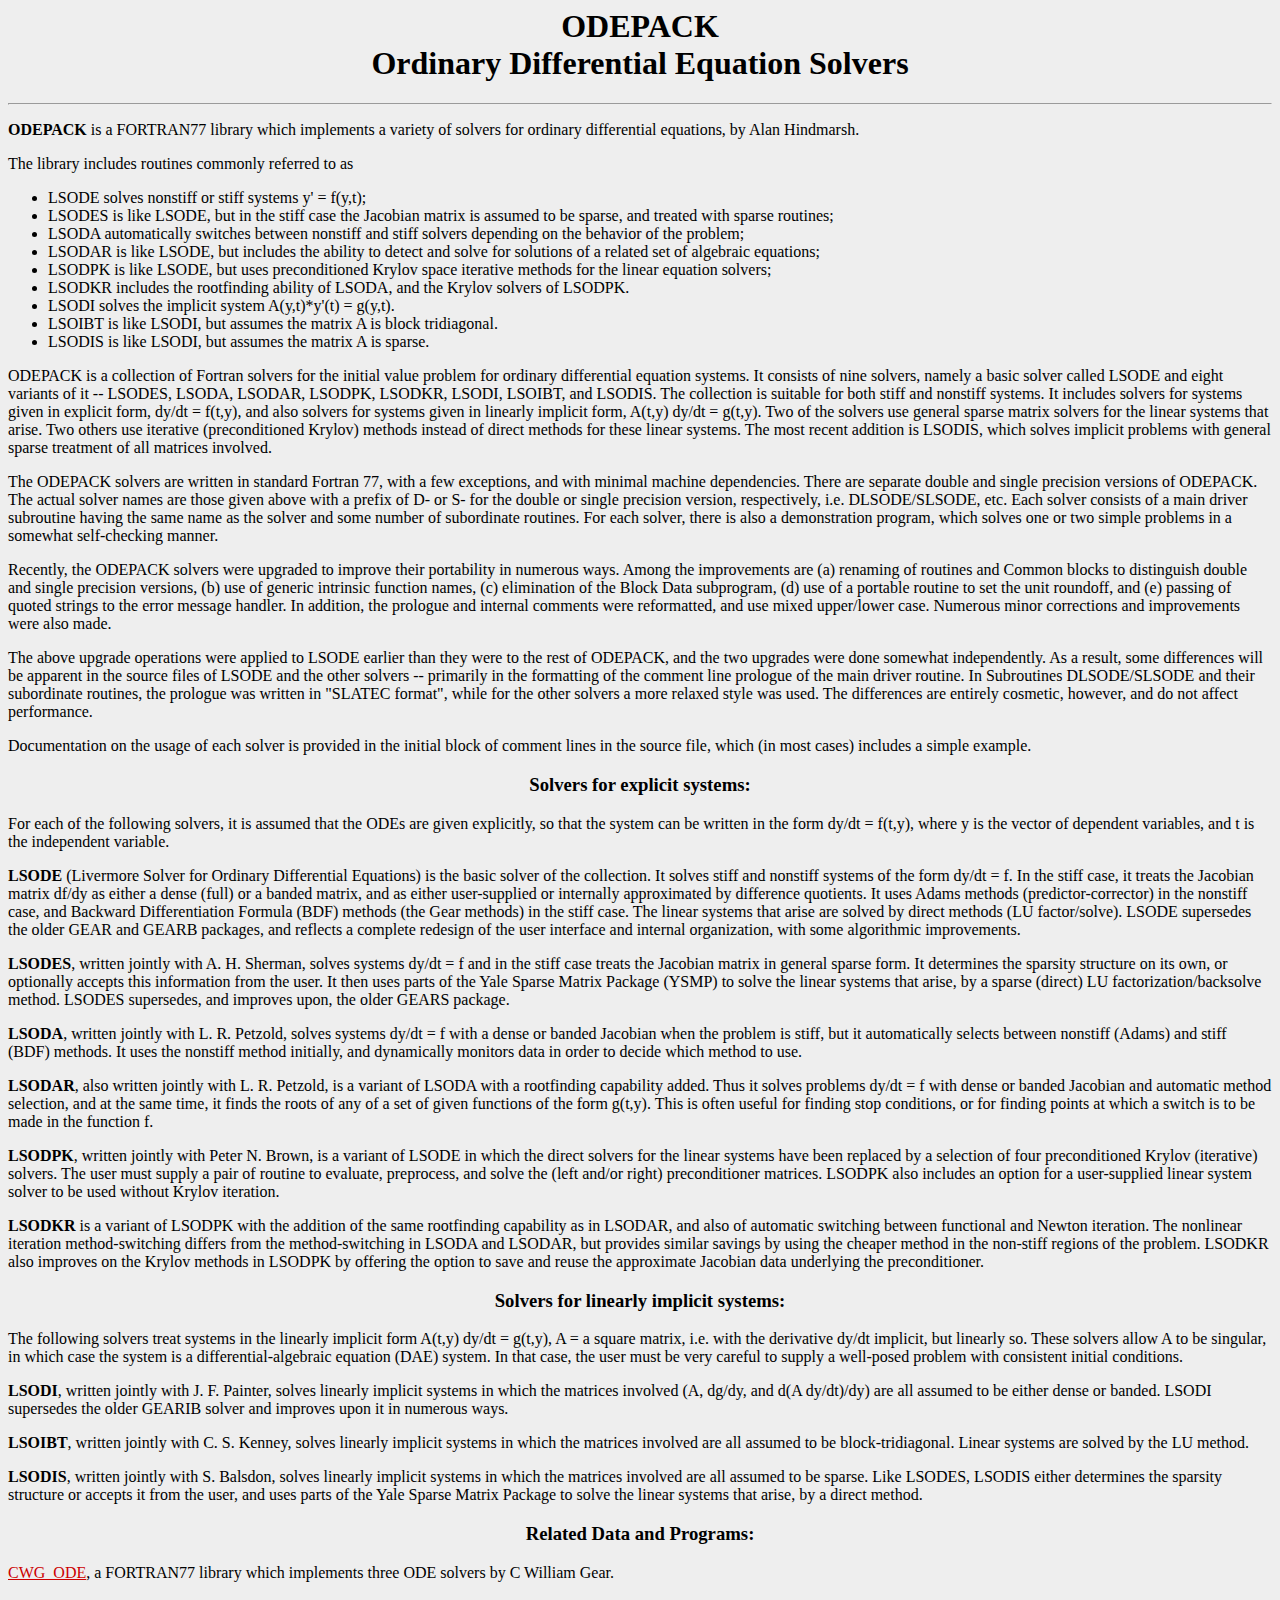
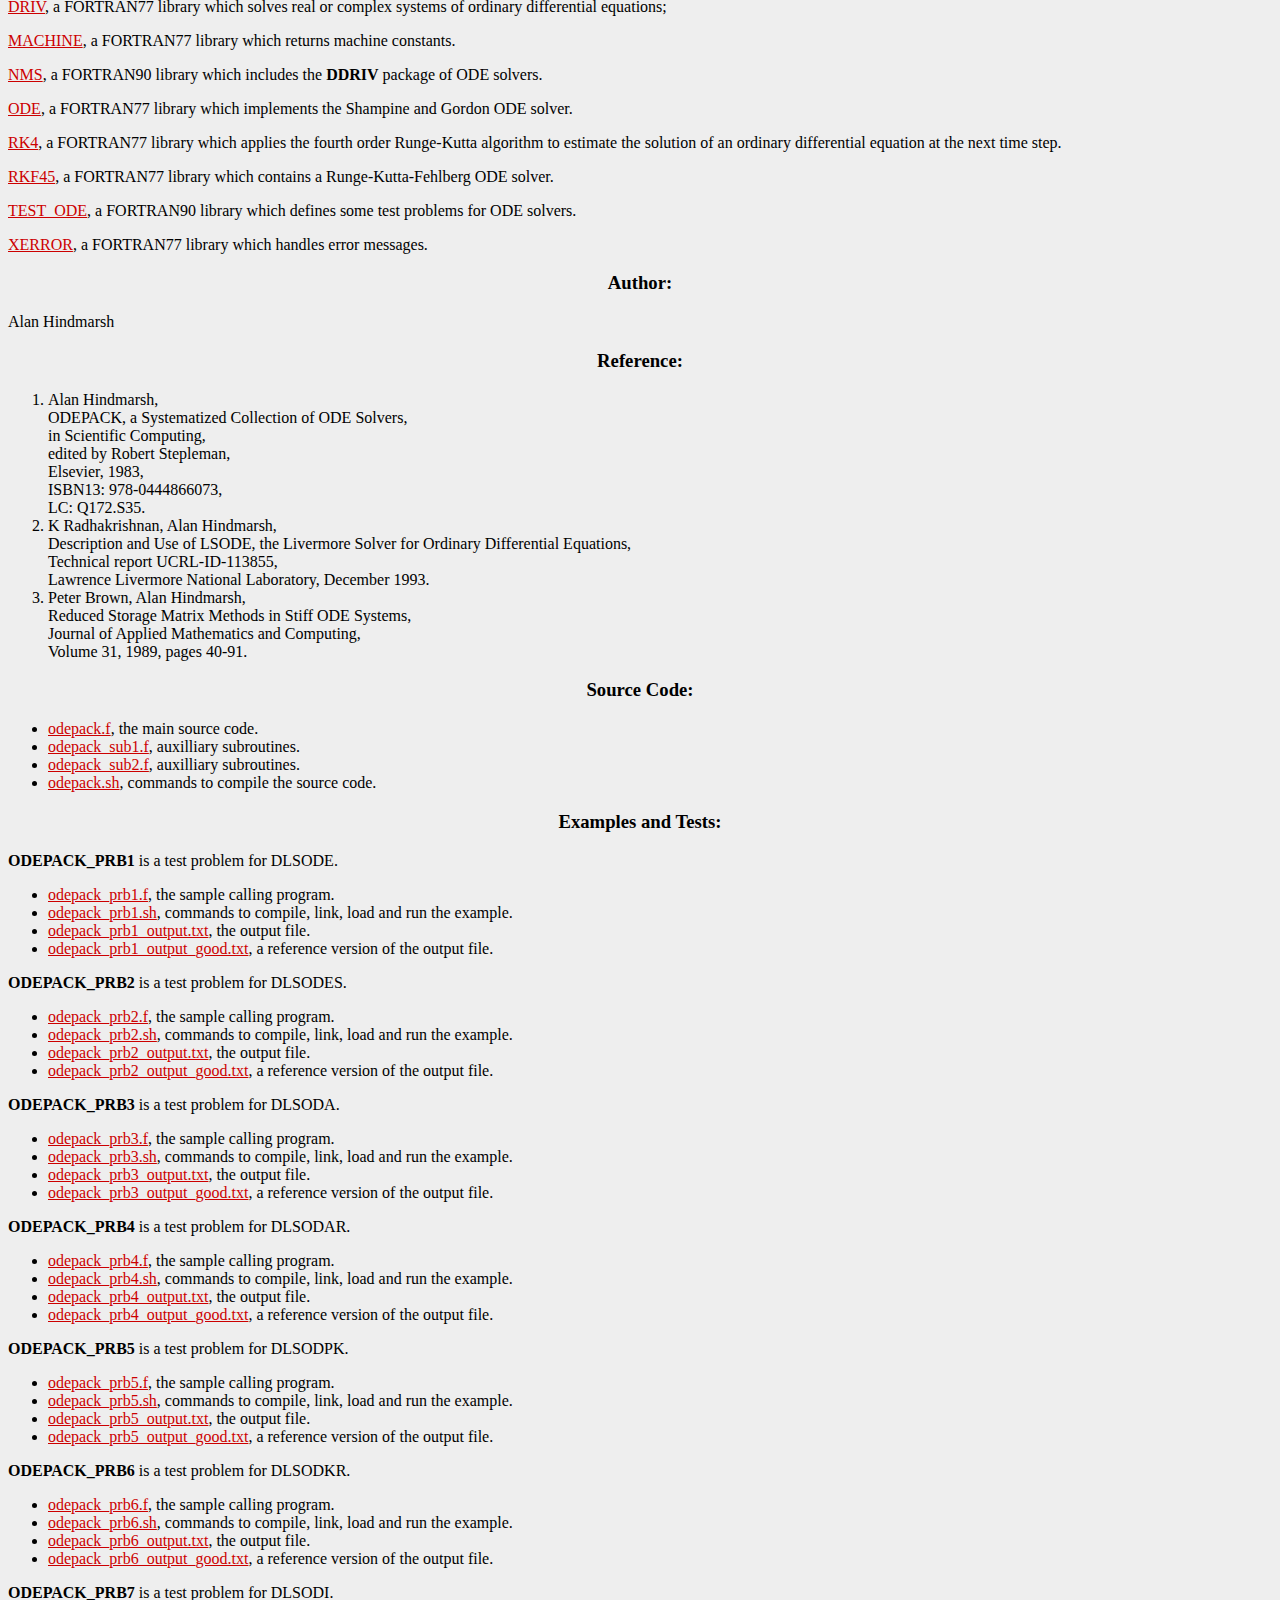
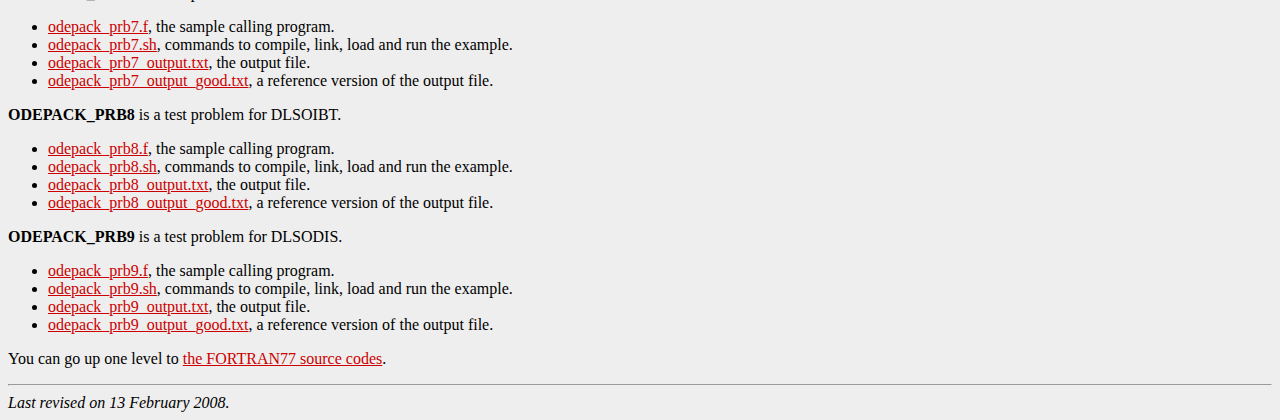
<file: doc/ODEsolve/odepack/people.sc.fsu.edu/~jburkardt/f77_src/odepack/odepack.html>
<html>

  <head>
    <title>
      ODEPACK - Ordinary Differential Equation Solvers
    </title>
  </head>

  <body bgcolor="#EEEEEE" link="#CC0000" alink="#FF3300" vlink="#000055">

    <h1 align = "center">
      ODEPACK <br> Ordinary Differential Equation Solvers
    </h1>

    <hr>

    <p>
      <b>ODEPACK</b>
      is a FORTRAN77 library which
      implements a variety of solvers for ordinary differential equations,
      by Alan Hindmarsh.
    </p>

    <p>
      The library includes routines commonly referred to as
      <ul>
        <li>
          LSODE solves nonstiff or stiff systems y' = f(y,t);
        </li>
        <li>
          LSODES is like LSODE, but in the stiff case the Jacobian matrix
          is assumed to be sparse, and treated with sparse routines;
        </li>
        <li>
          LSODA automatically switches between nonstiff and stiff solvers
          depending on the behavior of the problem;
        </li>
        <li>
          LSODAR is like LSODE, but includes the ability to detect and solve
          for solutions of a related set of algebraic equations;
        </li>
        <li>
          LSODPK is like LSODE, but uses preconditioned Krylov space
          iterative methods for the linear equation solvers;
        </li>
        <li>
          LSODKR includes the rootfinding ability of LSODA, and the
          Krylov solvers of LSODPK.
        </li>
        <li>
          LSODI solves the implicit system A(y,t)*y'(t) = g(y,t).
        </li>
        <li>
          LSOIBT is like LSODI, but assumes the matrix A is block tridiagonal.
        </li>
        <li>
          LSODIS is like LSODI, but assumes the matrix A is sparse.
        </li>
      </ul>
    </p>

    <p>
      ODEPACK is a collection of Fortran solvers for the initial value
      problem for ordinary differential equation systems.  It consists of nine
      solvers, namely a basic solver called LSODE and eight variants of it --
      LSODES, LSODA, LSODAR, LSODPK, LSODKR, LSODI, LSOIBT, and LSODIS.
      The collection is suitable for both stiff and nonstiff systems.  It
      includes solvers for systems given in explicit form, dy/dt = f(t,y),
      and also solvers for systems given in linearly implicit form,
      A(t,y) dy/dt = g(t,y).  Two of the solvers use general sparse matrix
      solvers for the linear systems that arise.  Two others use iterative
      (preconditioned Krylov) methods instead of direct methods for these
      linear systems.  The most recent addition is LSODIS, which solves
      implicit problems with general sparse treatment of all matrices involved.
    </p>

    <p>
      The ODEPACK solvers are written in standard Fortran 77, with a few
      exceptions, and with minimal machine dependencies.  There are separate
      double and single precision versions of ODEPACK.  The actual solver
      names are those given above with a prefix of D- or S- for the double
      or single precision version, respectively, i.e. DLSODE/SLSODE, etc.
      Each solver consists of a main driver subroutine having the same name
      as the solver and some number of subordinate routines.  For each
      solver, there is also a demonstration program, which solves one or two
      simple problems in a somewhat self-checking manner.
    </p>

    <p>
      Recently, the ODEPACK solvers were upgraded to improve their
      portability in numerous ways.  Among the improvements are (a) renaming
      of routines and Common blocks to distinguish double and single
      precision versions, (b) use of generic intrinsic function names, (c)
      elimination of the Block Data subprogram, (d) use of a portable
      routine to set the unit roundoff, and (e) passing of quoted strings to
      the error message handler.  In addition, the prologue and internal
      comments were reformatted, and use mixed upper/lower case.  Numerous
      minor corrections and improvements were also made.
    </p>

    <p>
      The above upgrade operations were applied to LSODE earlier than they
      were to the rest of ODEPACK, and the two upgrades were done somewhat
      independently.  As a result, some differences will be apparent in the
      source files of LSODE and the other solvers -- primarily in the
      formatting of the comment line prologue of the main driver routine.
      In Subroutines DLSODE/SLSODE and their subordinate routines, the
      prologue was written in "SLATEC format", while for the other solvers a
      more relaxed style was used.  The differences are entirely cosmetic,
      however, and do not affect performance.
    </p>

    <p>
      Documentation on the usage of each solver is provided in the
      initial block of comment lines in the source file, which (in most
      cases) includes a simple example.
    </p>

    <h3 align = "center">
      Solvers for explicit systems:
    </h3>

    <p>
      For each of the following solvers, it is assumed that the ODEs are
      given explicitly, so that the system can be written in the form
      dy/dt = f(t,y), where y is the vector of dependent variables, and t is
      the independent variable.
    </p>

    <p>
      <b>LSODE</b> (Livermore Solver for Ordinary Differential Equations) is the
      basic solver of the collection.  It solves stiff and nonstiff systems
      of the form dy/dt = f.  In the stiff case, it treats the Jacobian
      matrix df/dy as either a dense (full) or a banded matrix, and as either
      user-supplied or internally approximated by difference quotients.
      It uses Adams methods (predictor-corrector) in the nonstiff case,
      and Backward Differentiation Formula (BDF) methods (the Gear methods)
      in the stiff case.  The linear systems that arise are solved by direct
      methods (LU factor/solve).  LSODE supersedes the older GEAR and GEARB
      packages, and reflects a complete redesign of the user interface
      and internal organization, with some algorithmic improvements.
    </p>

    <p>
      <b>LSODES</b>, written jointly with A. H. Sherman, solves systems dy/dt = f
      and in the stiff case treats the Jacobian matrix in general sparse
      form.  It determines the sparsity structure on its own, or optionally
      accepts this information from the user.  It then uses parts of the
      Yale Sparse Matrix Package (YSMP) to solve the linear systems that
      arise, by a sparse (direct) LU factorization/backsolve method.
      LSODES supersedes, and improves upon, the older GEARS package.
    </p>

    <p>
      <b>LSODA</b>, written jointly with L. R. Petzold, solves systems dy/dt = f
      with a dense or banded Jacobian when the problem is stiff, but it
      automatically selects between nonstiff (Adams) and stiff (BDF)
      methods.  It uses the nonstiff method initially, and dynamically
      monitors data in order to decide which method to use.
    </p>

    <p>
      <b>LSODAR</b>, also written jointly with L. R. Petzold, is a variant of
      LSODA with a rootfinding capability added.  Thus it solves problems
      dy/dt = f with dense or banded Jacobian and automatic method
      selection, and at the same time, it finds the roots of any of a
      set of given functions of the form g(t,y).  This is often useful
      for finding stop conditions, or for finding points at which a switch
      is to be made in the function f.
    </p>

    <p>
      <b>LSODPK</b>, written jointly with Peter N. Brown, is a variant of LSODE
      in which the direct solvers for the linear systems have been replaced
      by a selection of four preconditioned Krylov (iterative) solvers.
      The user must supply a pair of routine to evaluate, preprocess, and
      solve the (left and/or right) preconditioner matrices.  LSODPK also
      includes an option for a user-supplied linear system solver to be used
      without Krylov iteration.
    </p>

    <p>
      <b>LSODKR</b> is a variant of LSODPK with the addition of the same
      rootfinding capability as in LSODAR, and also of automatic switching
      between functional and Newton iteration.  The nonlinear iteration
      method-switching differs from the method-switching in LSODA and LSODAR,
      but provides similar savings by using the cheaper method in the non-stiff
      regions of the problem.  LSODKR also improves on the Krylov methods in
      LSODPK by offering the option to save and reuse the approximate Jacobian
      data underlying the preconditioner.
    </p>

    <h3 align = "center">
      Solvers for linearly implicit systems:
    </h3>

    <p>
      The following solvers treat systems in the linearly implicit form
      A(t,y) dy/dt = g(t,y), A = a square matrix, i.e. with the derivative
      dy/dt implicit, but linearly so.  These solvers allow A to be
      singular, in which case the system is a differential-algebraic
      equation (DAE) system.  In that case, the user must be very careful
      to supply a well-posed problem with consistent initial conditions.
    </p>

    <p>
      <b>LSODI</b>, written jointly with J. F. Painter, solves linearly implicit
      systems in which the matrices involved (A, dg/dy, and d(A dy/dt)/dy)
      are all assumed to be either dense or banded.  LSODI supersedes the
      older GEARIB solver and improves upon it in numerous ways.
    </p>

    <p>
      <b>LSOIBT</b>, written jointly with C. S. Kenney, solves linearly implicit
      systems in which the matrices involved are all assumed to be
      block-tridiagonal.  Linear systems are solved by the LU method.
    </p>

    <p>
      <b>LSODIS</b>, written jointly with S. Balsdon, solves linearly implicit
      systems in which the matrices involved are all assumed to be sparse.
      Like LSODES, LSODIS either determines the sparsity structure or
      accepts it from the user, and uses parts of the Yale Sparse Matrix
      Package to solve the linear systems that arise, by a direct method.
    </p>

    <h3 align = "center">
      Related Data and Programs:
    </h3>

    <p>
      <a href = "../../f77_src/driv/driv.html">
      CWG_ODE</a>,
      a FORTRAN77 library which
      implements three ODE solvers by C William Gear.
    </p>

    <p>
      <a href = "../../f77_src/driv/driv.html">
      DRIV</a>,
      a FORTRAN77 library which
      solves real or complex systems of ordinary differential equations;
    </p>

    <p>
      <a href = "../../f77_src/machine/machine.html">
      MACHINE</a>,
      a FORTRAN77 library which
      returns machine constants.
    </p>

    <p>
      <a href = "../../f_src/nms/nms.html">
      NMS</a>,
      a FORTRAN90 library which
      includes the <b>DDRIV</b> package of ODE solvers.
    </p>

    <p>
      <a href = "../../f77_src/ode/ode.html">
      ODE</a>,
      a FORTRAN77 library which
      implements the Shampine and Gordon ODE solver.
    </p>

    <p>
      <a href = "../../f77_src/rk4/rk4.html">
      RK4</a>,
      a FORTRAN77 library which
      applies the fourth order Runge-Kutta algorithm to estimate the
      solution of an ordinary differential equation at the next time step.
    </p>

    <p>
      <a href = "../../f77_src/rkf45/rkf45.html">
      RKF45</a>,
      a FORTRAN77 library which
      contains a Runge-Kutta-Fehlberg ODE solver.
    </p>

    <p>
      <a href = "../../f_src/test_ode/test_ode.html">
      TEST_ODE</a>,
      a FORTRAN90 library which
      defines some test problems for ODE solvers.
    </p>

    <p>
      <a href = "../../f77_src/xerror/xerror.html">
      XERROR</a>,
      a FORTRAN77 library which
      handles error messages.
    </p>

    <h3 align = "center">
      Author:
    </h3>

    <p>
      Alan Hindmarsh
    </p>

    <h3 align = "center">
      Reference:
    </h3>

    <p>
      <ol>
        <li>
          Alan Hindmarsh,<br>
          ODEPACK, a Systematized Collection of ODE Solvers,<br>
          in Scientific Computing,<br>
          edited by Robert Stepleman,<br>
          Elsevier, 1983,<br>
          ISBN13: 978-0444866073,<br>
          LC: Q172.S35.
        </li>
        <li>
          K Radhakrishnan, Alan Hindmarsh,<br>
          Description and Use of LSODE,
          the Livermore Solver for Ordinary Differential Equations,<br>
          Technical report UCRL-ID-113855,<br>
          Lawrence Livermore National Laboratory, December 1993.
        </li>
        <li>
          Peter Brown, Alan Hindmarsh,<br>
          Reduced Storage Matrix Methods in Stiff ODE Systems,<br>
          Journal of Applied Mathematics and Computing,<br>
          Volume 31, 1989, pages 40-91.
        </li>
      </ol>
    </p>

    <h3 align = "center">
      Source Code:
    </h3>

    <p>
      <ul>
        <li>
          <a href = "odepack.f">odepack.f</a>, the main source code.
        </li>
        <li>
          <a href = "odepack_sub1.f">odepack_sub1.f</a>, auxilliary subroutines.
        </li>
        <li>
          <a href = "odepack_sub2.f">odepack_sub2.f</a>, auxilliary subroutines.
        </li>
        <li>
          <a href = "odepack.sh">odepack.sh</a>,
          commands to compile the source code.
        </li>
      </ul>
    </p>

    <h3 align = "center">
      Examples and Tests:
    </h3>

    <p>
      <b>ODEPACK_PRB1</b> is a test problem for DLSODE.
      <ul>
        <li>
          <a href = "odepack_prb1.f">odepack_prb1.f</a>,
          the sample calling program.
        </li>
        <li>
          <a href = "odepack_prb1.sh">odepack_prb1.sh</a>,
          commands to compile, link, load and run the example.
        </li>
        <li>
          <a href = "odepack_prb1_output.txt">odepack_prb1_output.txt</a>,
          the output file.
        </li>
        <li>
          <a href = "odepack_prb1_output_good.txt">odepack_prb1_output_good.txt</a>,
          a reference version of the output file.
        </li>
      </ul>
    </p>

    <p>
      <b>ODEPACK_PRB2</b> is a test problem for DLSODES.
      <ul>
        <li>
          <a href = "odepack_prb2.f">odepack_prb2.f</a>,
          the sample calling program.
        </li>
        <li>
          <a href = "odepack_prb2.sh">odepack_prb2.sh</a>,
          commands to compile, link, load and run the example.
        </li>
        <li>
          <a href = "odepack_prb2_output.txt">odepack_prb2_output.txt</a>,
          the output file.
        </li>
        <li>
          <a href = "odepack_prb2_output_good.txt">odepack_prb2_output_good.txt</a>,
          a reference version of the output file.
        </li>
      </ul>
    </p>

    <p>
      <b>ODEPACK_PRB3</b> is a test problem for DLSODA.
      <ul>
        <li>
          <a href = "odepack_prb3.f">odepack_prb3.f</a>,
          the sample calling program.
        </li>
        <li>
          <a href = "odepack_prb3.sh">odepack_prb3.sh</a>,
          commands to compile, link, load and run the example.
        </li>
        <li>
          <a href = "odepack_prb3_output.txt">odepack_prb3_output.txt</a>,
          the output file.
        </li>
        <li>
          <a href = "odepack_prb3_output_good.txt">odepack_prb3_output_good.txt</a>,
          a reference version of the output file.
        </li>
      </ul>
    </p>

    <p>
      <b>ODEPACK_PRB4</b> is a test problem for DLSODAR.
      <ul>
        <li>
          <a href = "odepack_prb4.f">odepack_prb4.f</a>,
          the sample calling program.
        </li>
        <li>
          <a href = "odepack_prb4.sh">odepack_prb4.sh</a>,
          commands to compile, link, load and run the example.
        </li>
        <li>
          <a href = "odepack_prb4_output.txt">odepack_prb4_output.txt</a>,
          the output file.
        </li>
        <li>
          <a href = "odepack_prb4_output_good.txt">odepack_prb4_output_good.txt</a>,
          a reference version of the output file.
        </li>
      </ul>
    </p>

    <p>
      <b>ODEPACK_PRB5</b> is a test problem for DLSODPK.
      <ul>
        <li>
          <a href = "odepack_prb5.f">odepack_prb5.f</a>,
          the sample calling program.
        </li>
        <li>
          <a href = "odepack_prb5.sh">odepack_prb5.sh</a>,
          commands to compile, link, load and run the example.
        </li>
        <li>
          <a href = "odepack_prb5_output.txt">odepack_prb5_output.txt</a>,
          the output file.
        </li>
        <li>
          <a href = "odepack_prb5_output_good.txt">odepack_prb5_output_good.txt</a>,
          a reference version of the output file.
        </li>
      </ul>
    </p>

    <p>
      <b>ODEPACK_PRB6</b> is a test problem for DLSODKR.
      <ul>
        <li>
          <a href = "odepack_prb6.f">odepack_prb6.f</a>,
          the sample calling program.
        </li>
        <li>
          <a href = "odepack_prb6.sh">odepack_prb6.sh</a>,
          commands to compile, link, load and run the example.
        </li>
        <li>
          <a href = "odepack_prb6_output.txt">odepack_prb6_output.txt</a>,
          the output file.
        </li>
        <li>
          <a href = "odepack_prb6_output_good.txt">odepack_prb6_output_good.txt</a>,
          a reference version of the output file.
        </li>
      </ul>
    </p>

    <p>
      <b>ODEPACK_PRB7</b> is a test problem for DLSODI.
      <ul>
        <li>
          <a href = "odepack_prb7.f">odepack_prb7.f</a>,
          the sample calling program.
        </li>
        <li>
          <a href = "odepack_prb7.sh">odepack_prb7.sh</a>,
          commands to compile, link, load and run the example.
        </li>
        <li>
          <a href = "odepack_prb7_output.txt">odepack_prb7_output.txt</a>,
          the output file.
        </li>
        <li>
          <a href = "odepack_prb7_output_good.txt">odepack_prb7_output_good.txt</a>,
          a reference version of the output file.
        </li>
      </ul>
    </p>

    <p>
      <b>ODEPACK_PRB8</b> is a test problem for DLSOIBT.
      <ul>
        <li>
          <a href = "odepack_prb8.f">odepack_prb8.f</a>,
          the sample calling program.
        </li>
        <li>
          <a href = "odepack_prb8.sh">odepack_prb8.sh</a>,
          commands to compile, link, load and run the example.
        </li>
        <li>
          <a href = "odepack_prb8_output.txt">odepack_prb8_output.txt</a>,
          the output file.
        </li>
        <li>
          <a href = "odepack_prb8_output_good.txt">odepack_prb8_output_good.txt</a>,
          a reference version of the output file.
        </li>
      </ul>
    </p>

    <p>
      <b>ODEPACK_PRB9</b> is a test problem for DLSODIS.
      <ul>
        <li>
          <a href = "odepack_prb9.f">odepack_prb9.f</a>,
          the sample calling program.
        </li>
        <li>
          <a href = "odepack_prb9.sh">odepack_prb9.sh</a>,
          commands to compile, link, load and run the example.
        </li>
        <li>
          <a href = "odepack_prb9_output.txt">odepack_prb9_output.txt</a>,
          the output file.
        </li>
        <li>
          <a href = "odepack_prb9_output_good.txt">odepack_prb9_output_good.txt</a>,
          a reference version of the output file.
        </li>
      </ul>
    </p>

    <p>
      You can go up one level to <a href = "../f77_src.html">
      the FORTRAN77 source codes</a>.
    </p>

    <hr>

    <i>
      Last revised on 13 February 2008.
    </i>

    <!-- John Burkardt -->

  </body>

  <!-- Initial HTML skeleton created by HTMLINDEX. -->

</html>
</file>
